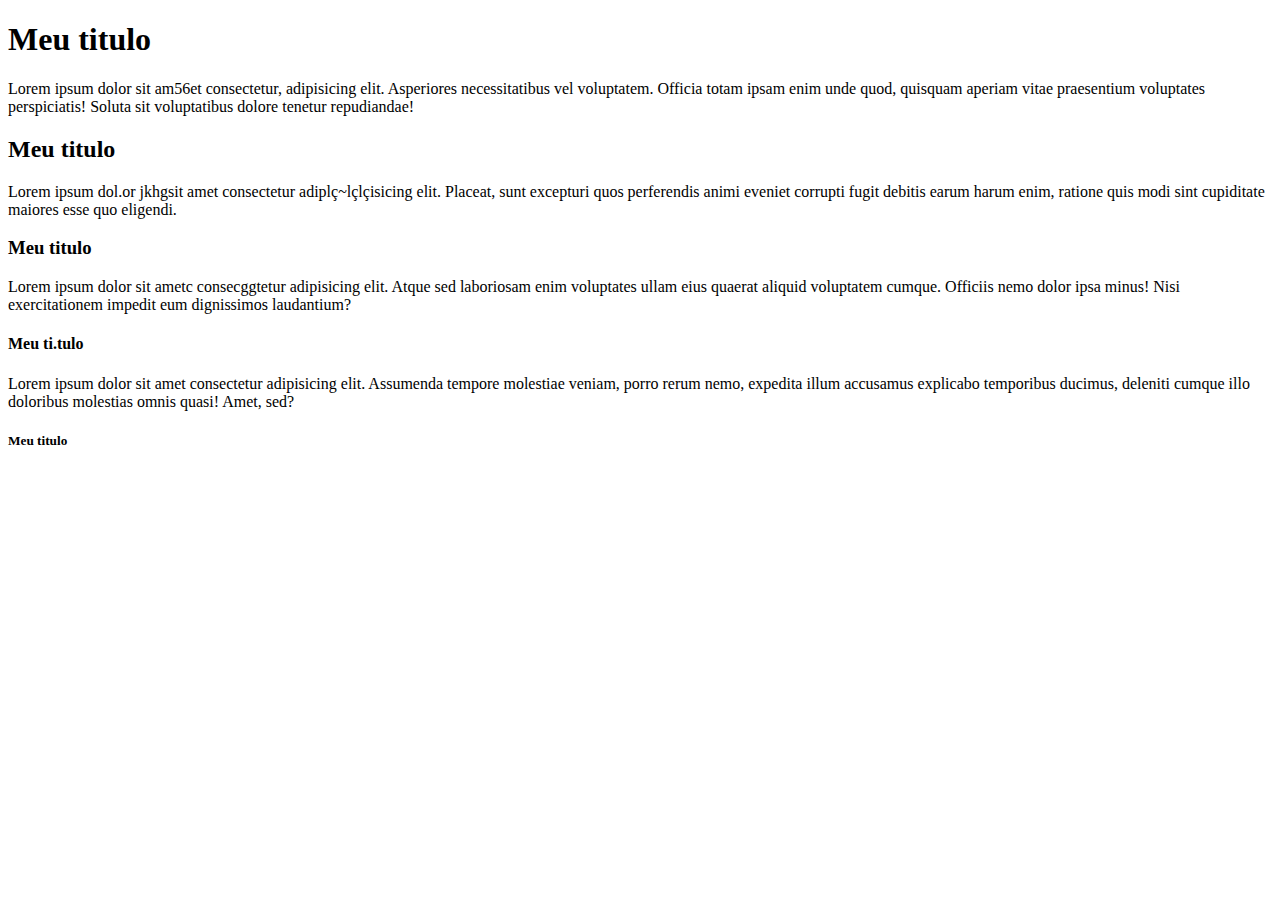
<file: aula569/index.html>
<!DOCTYPE html>
<html lang="en">
<head>
    <meta charset="UTF-8">
    <meta name="viewport" content="width=device-width, initial-scale=1.0">
    <title>Document</title>
</head>
<body>
    <h1>Meu titulo</h1>
    <p>Lorem ipsum dolor sit am56et consectetur, adipisicing elit. Asperiores necessitatibus vel voluptatem. Officia totam ipsam enim unde quod, quisquam aperiam vitae praesentium voluptates perspiciatis! Soluta sit voluptatibus dolore tenetur repudiandae!</p>
    <h2>Meu titulo</h2>
    Lorem ipsum dol.or jkhgsit amet consectetur adiplç~lçlçisicing elit. Placeat, sunt excepturi quos perferendis animi eveniet corrupti fugit debitis earum harum enim, ratione quis modi sint cupiditate maiores esse quo eligendi.
    <h3>Meu titulo</h3>
    Lorem ipsum dolor sit ametc consecggtetur adipisicing elit. Atque sed laboriosam enim voluptates ullam eius quaerat aliquid voluptatem cumque. Officiis nemo dolor ipsa minus! Nisi exercitationem impedit eum dignissimos laudantium?
    <h4>Meu ti.tulo</h4>
    Lorem ipsum dolor sit amet consectetur adipisicing elit. Assumenda tempore molestiae veniam, porro rerum nemo, expedita illum accusamus explicabo temporibus ducimus, deleniti cumque illo doloribus molestias omnis quasi! Amet, sed?
    <h5>Meu titulo</h5>
</body>
</html>
</file>
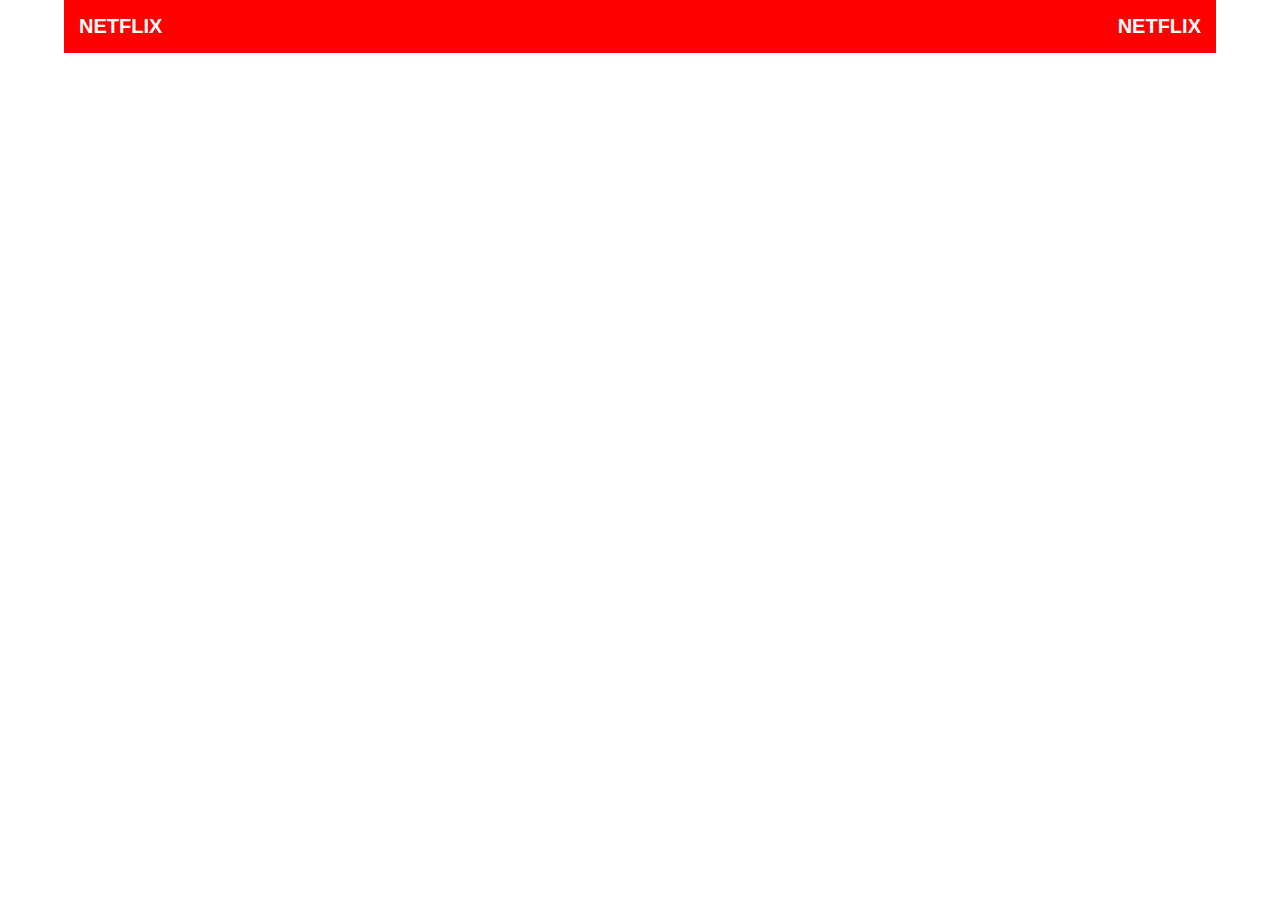
<file: aula573/index.html>
<!DOCTYPE html>
<html lang="pt-BR">
<head>
    <meta charset="UTF-8">
    <meta name="viewport" content="width=device-width, initial-scale=1.0">
    <title>Document</title>

    <style>
        * {
            margin: 0;
            padding: 0;
        }

        body {
            background-image: url(https://assets.nflxext.com/ffe/siteui/vlv3/e3e9c31f-aa15-4a8f-8059-04f01e6b8629/web/BR-pt-20250113-TRIFECTA-perspective_a4fbc30d-8c74-4bf7-bbb7-62efbbc54d94_medium.jpg);
            background-size: cover;
            background-position: top;
        }
        #heading {
            background: rgba (0, 0, 0, 0.7)
        }

        #heading div {
            width: 90%;
            display: flex;
            background: red;
            justify-content: space-between;
            margin: 0 auto;
        }
        #heading .h1 {
        padding: 15px;
        font-size: 20px;
        text-transform: uppercase;
        }
        #heading a {
            color: white;
            text-decoration: none;
            font-family: sans-serif;
        }
            
    </style>
</head>
<body>
<header id="heading">
    <div>
        <h1 class="h1">
            <a href="#">Netflix</a>
        </h1>

        <h2 class="h1">
            <a href="#">Netflix</a>
        </h2>
    </div>
</header>
    
   
</body>
</html>
</file>
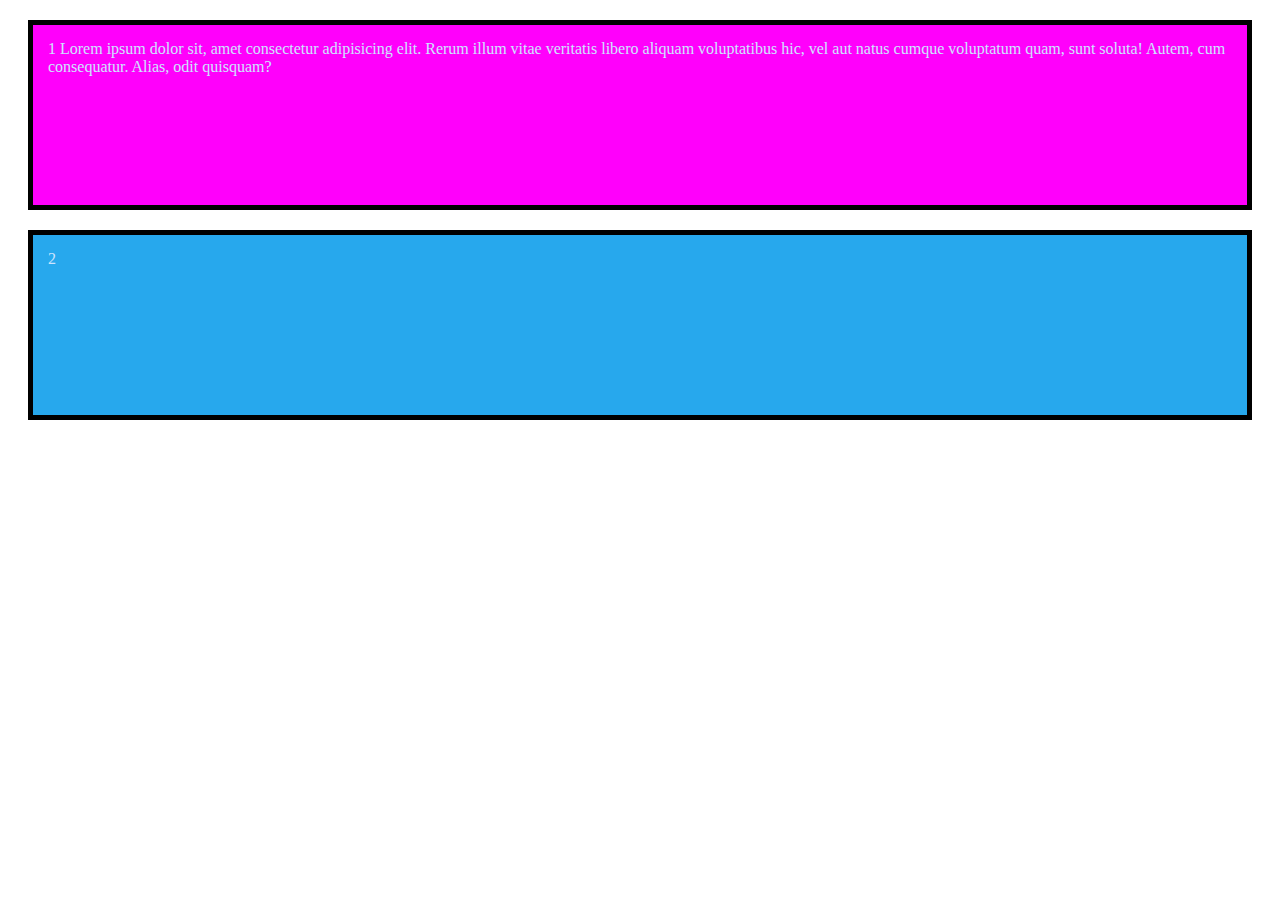
<file: aula574/index.html>
<!DOCTYPE html>
<html lang="pt-BR">
<head>
    <meta charset="UTF-8">
    <meta name="viewport" content="width=device-width, initial-scale=1.0">
    <title>Aprendendo Border Box</title>
    <style>
        .section-one {
            background: rgb(255, 0, 251);
            border: 5px solid black;
            padding: 15px;
            height: 150px;
            background-image: url(https://s3.wasabisys.com/instax/74/instax/2023/03/foto-de-por-do-sol-1678156462.jpeg) ;
            color: rgb(205, 228, 255);
            background-position: center center;
            background-size: cover;
            margin: 20px;
        }
        .section-two{
            background: rgb(39, 168, 237);
            border: 5px solid black;
            padding: 15px;
            height: 150px;
            background-image: url();
            color: rgb(205, 228, 255);
            background-position: center center;
            background-size: cover;
            margin: 20px;
        }
    </style>
</head>
<body>
    <section class="section-one">1 Lorem ipsum dolor sit, amet consectetur adipisicing elit. Rerum illum vitae veritatis libero aliquam voluptatibus hic, vel aut natus cumque voluptatum quam, sunt soluta! Autem, cum consequatur. Alias, odit quisquam?</section>
    <section class="section-two">2</section>
</body>
</html>
</file>
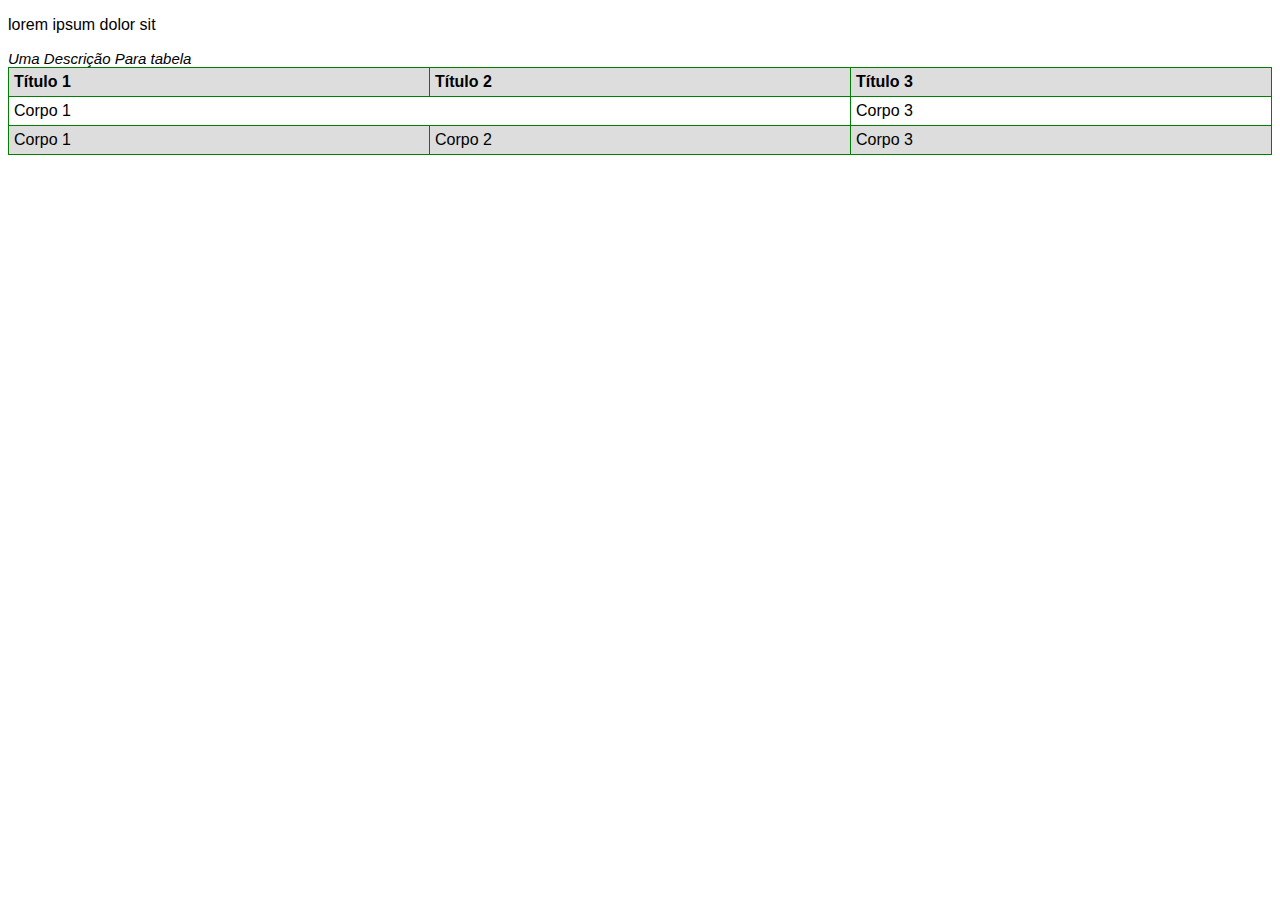
<file: aula576/index.html>
<!DOCTYPE html>
<html lang="en">
<head>
    <meta charset="UTF-8">
    <meta name="viewport" content="width=device-width, initial-scale=1.0">
    <title>tabelas</title>
    <style>

        body{
            font-family: sans-serif ;
        }
        table{
            border-collapse: collapse;
            width: 100%;
        }

        table td, table th {
            border: 1px solid green;
            padding: 5px;
            text-align: left;
        }
        table caption{
            caption-side: top;
            text-align: left;
            font-style: italic;
            font-size: 15px;
            margin-bottom: 5px 0;
        }
        tfoot td, table th{
            background: #ddd;
        }
    </style>
</head>
<body>
    <p>lorem ipsum dolor sit</p>

    <table>
        <caption>Uma Descrição Para tabela</caption>
        <thead>
            <tr>
                <th>Título 1</th> 
                <th>Título 2</th>
                <th>Título 3</th>
            </tr>
        </thead>

        <tbody>
            <tr>
                <td colspan="2">Corpo 1</td>
                <td>Corpo 3</td>
            </tr>
        </tbody>
        <tfoot>
            <tr>
                <td>Corpo 1</td>
                <td>Corpo 2</td>
                <td>Corpo 3</td>
            </tr>
        </tfoot>
    </table>
</body>
</html>
</file>
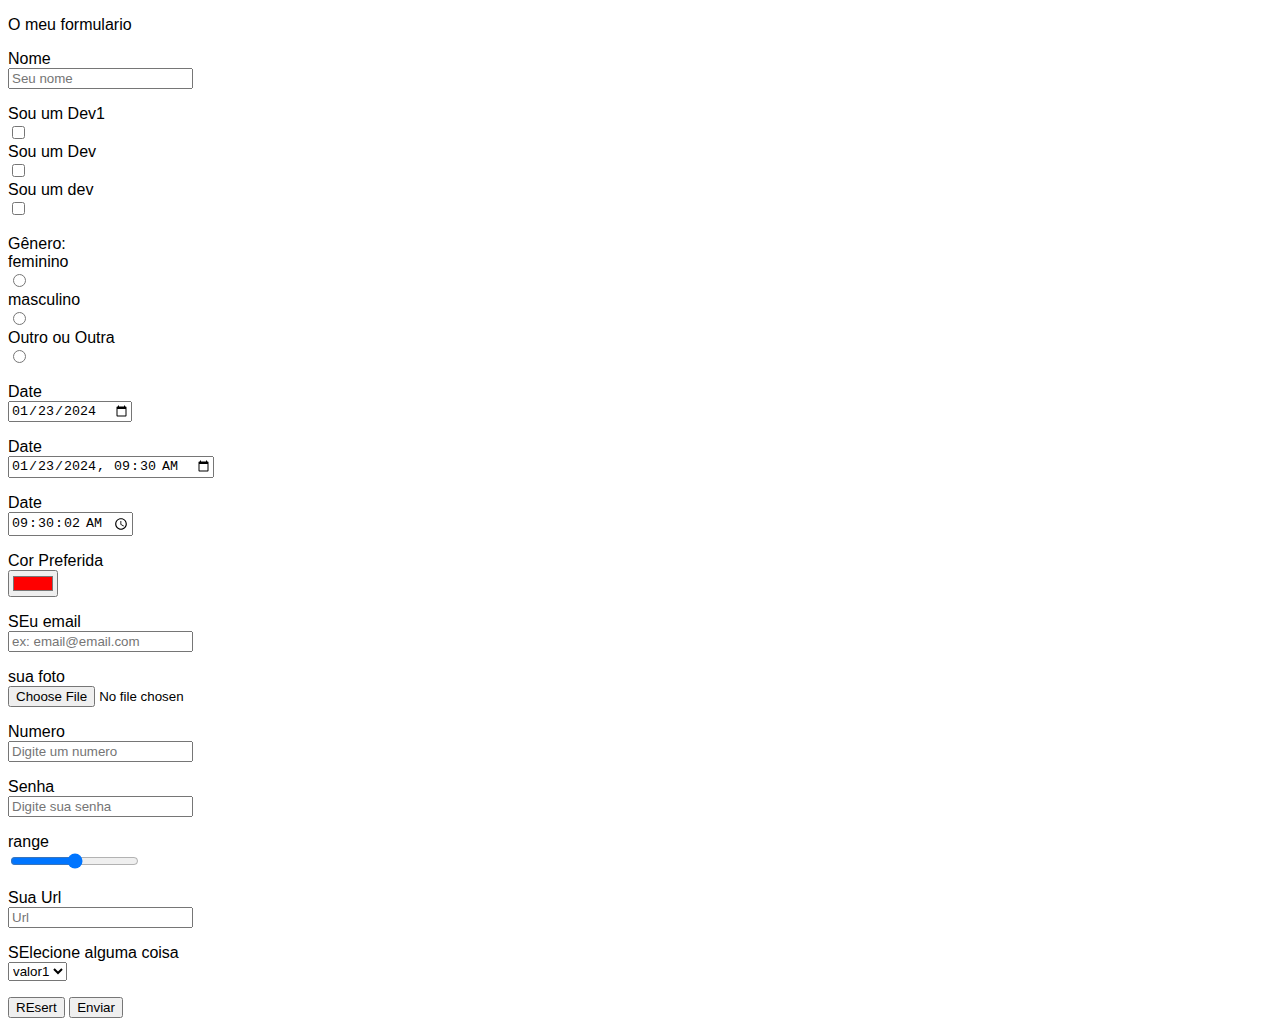
<file: aula577/index.html>
<!DOCTYPE html>
<html lang="en">
<head>
    <meta charset="UTF-8">
    <meta name="viewport" content="width=device-width, initial-scale=1.0">
    <title>Document</title>
    <style>

        body{
            font-family: sans-serif ;
        }
        label{
            cursor: pointer;
            display: block;
        }
    </style>
</head>
<body>
    <form action="#" method="get" 
    target="_blank" autocomplete="off">
        <p>O meu formulario</p>
        <p>
            <label for="nome">Nome</label>
            <input type="text" id="nome" 
            name="nomes" placeholder="Seu nome"> 
        </p>

        <p>
            <label for="dev">Sou um Dev1</label>
            <input type="checkbox" id="dev1"  
            name="dev1" value="sim"> <br>
            <label for="dev2">Sou um Dev</label>
            <input type="checkbox" name="dev2" name="dev2" 
            value="sim"> <br>
            <label for="dev3">Sou um dev</label>
            <input type="checkbox" id="dev3" name="dev3"
            value="sim">
        </p> 

        <p>
            Gênero: <br>
            <label for="feminino">feminino</label>
            <input type="radio" id="feminino" name="genero" 
            value="feminino"><br>
            <label for="masculino">masculino</label>
            <input type="radio" id="masculino" name="genero" 
            value="masculino"><br>
            <label for="outro_outra">Outro ou Outra</label>
            <input type="radio" id="outro_outra" name="genero"
            value="outro_outra">
        </p>
        
        <p>
            <label for="datetime">Date</label>
            <input type="date" id="date" 
            name="date" value="2024-01-23"> 
        </p>

        <p>
            <label for="datetime">Date</label>
            <input type="datetime-local" id="datetime" 
            name="datetime" value="2024-01-23T09:30"> 
        </p>

        <p>
            <label for="time">Date</label>
            <input type="time" id="time" 
            name="time" value="09:30:02"> 
        </p>

        <p>
            <label for="cor">Cor Preferida</label>
            <input type="color" id="cor"
            name="cor" value="#FF0000"> 
        </p>
        
        <p>
            <label for="email">SEu email</label>
            <input type="email" id="email"
            name="email" placeholder="ex: email@email.com"> 
        </p>

        <p>
            <label for="file">sua foto</label>
            <input type="file" id="file"
            name="file" accept=".png"> 
        </p>

        <p>
            <label for="number">Numero</label>
            <input type="number" id="number"
            name="number" placeholder="Digite um numero"> 
        </p>

        <p>
            <label for="password">Senha</label>
            <input type="password" id="pas]"
            name="password" placeholder="Digite sua senha"> 
        </p>

        <p>
            <label for="range">range</label>
            <input type="range" id="range"
            name="range" min="0" max="10"> 
        </p>

        <p>
            <label for="url">Sua Url</label>
            <input type="url" id="url"
            name="url" placeholder="Url"> 
        </p>

        <p>
            <label for="select">SElecione alguma coisa</label>
            <select id="select" name="select">
                <option value="qualquer1" label="valor1" selected></option>
                <option value="qualquer2" label="valor2"></option>
                <option value="qualquer3" label="valor3"></option>
                <option value="qualquer4" label="valor4"></option>
            </select>
        </p>

        <p>
            <button type="reset">REsert</button>
            <button type="submit">Enviar</button>
        </p>
    </form>
</body>
</html>
</file>
